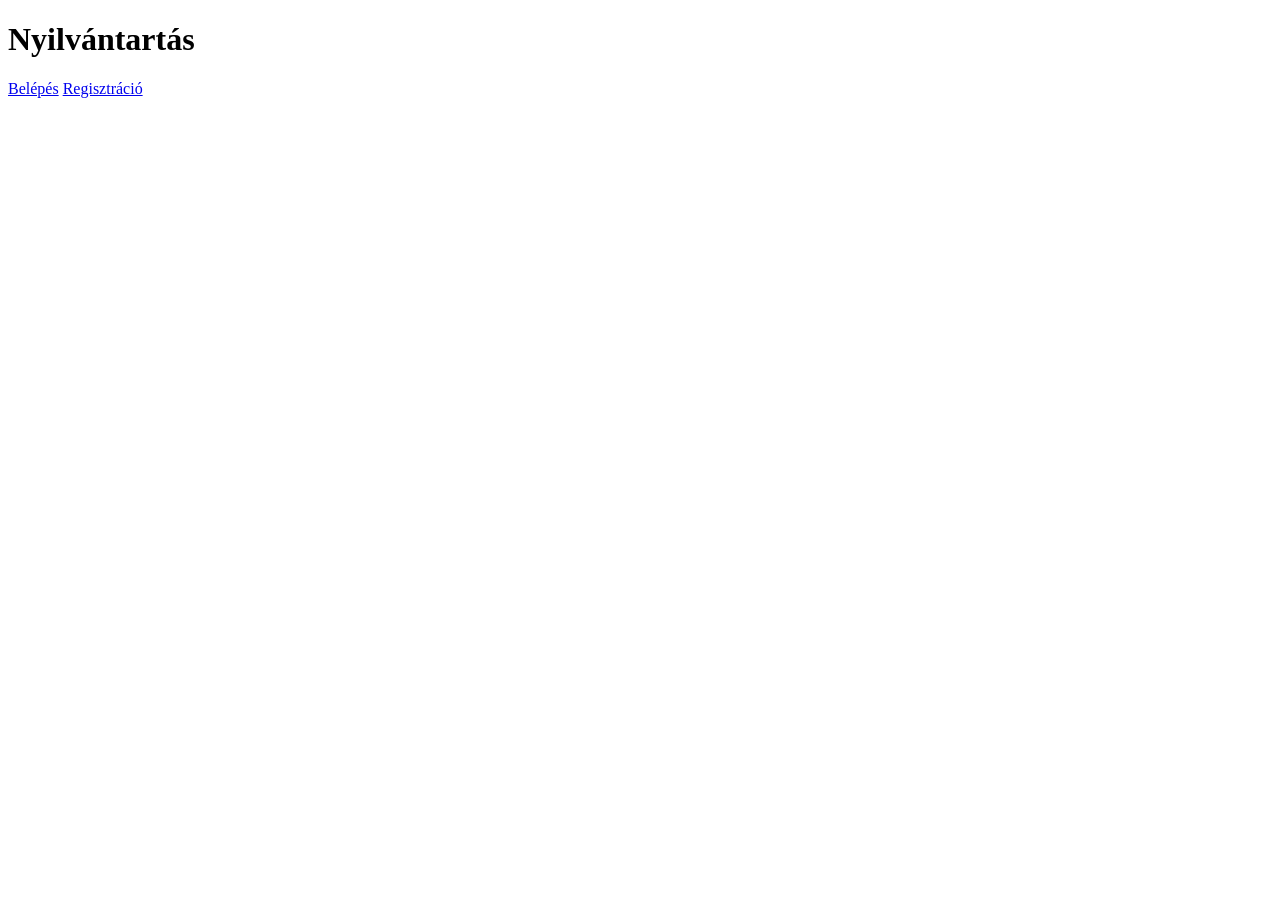
<file: public/index.html>
<!DOCTYPE html>
<html lang="en">
<head>
    <meta charset="UTF-8">
    <meta name="viewport" content="width=device-width, initial-scale=1.0">
    <title>Nyilvántartás</title>
    <link rel="preload" rel="stylesheet" href="form.css">
</head>
<body>
    <h1>Nyilvántartás</h1>
    <a href="login.html">Belépés</a>
    <a href="register.html">Regisztráció</a>
</body>
</html>
</file>
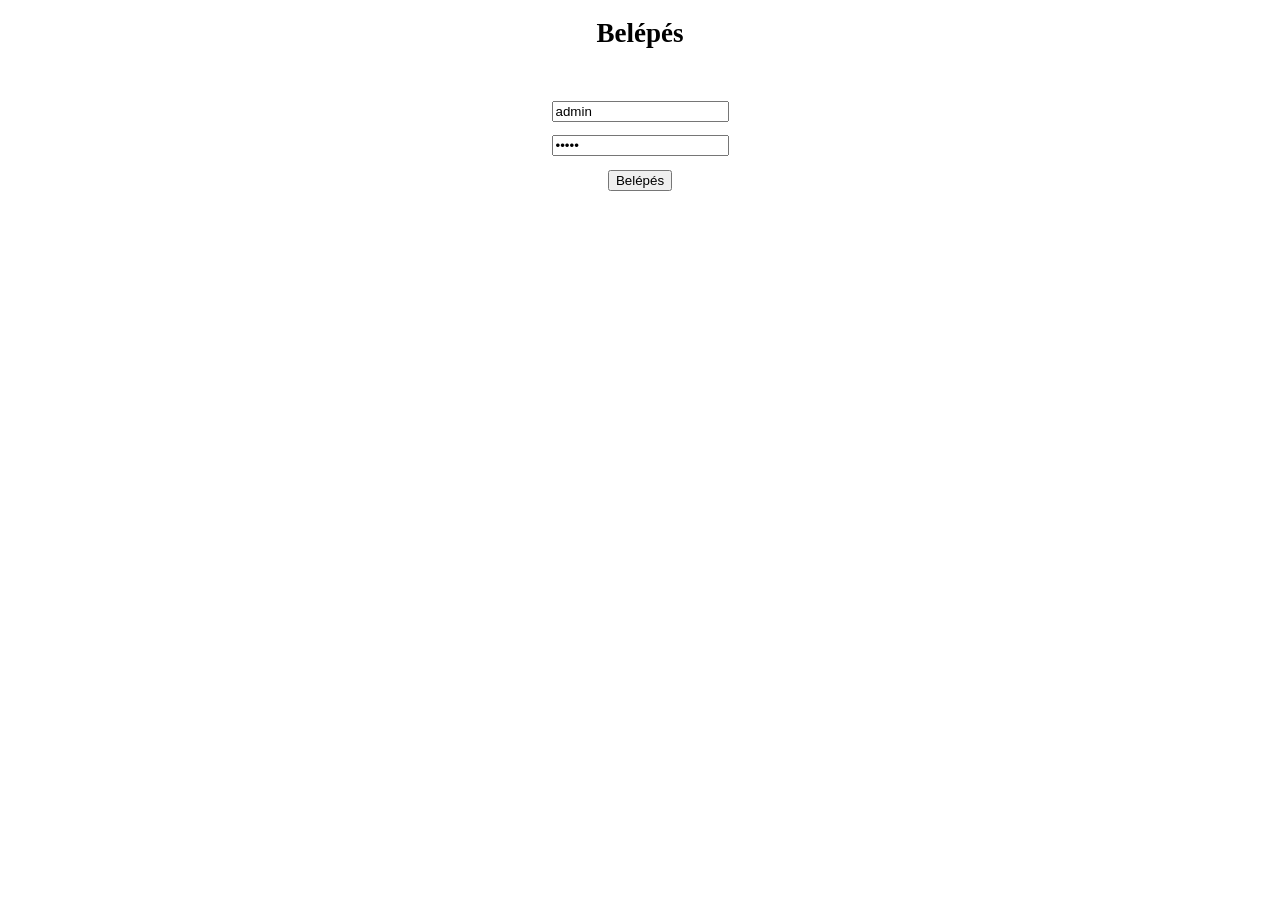
<file: public/login.html>
<!DOCTYPE html>
<html lang="en">
<head>
    <meta charset="UTF-8">
    <meta name="viewport" content="width=device-width, initial-scale=1.0">
    <title>Belépés</title>
    <link rel="stylesheet" href="form.css">
</head>
<body>

    <h1>Belépés</h1>

    <form action="https://localhost:3000/login" method="POST" enctype="application/x-www-form-urlencoded">
        <p><input type="text" id="username" name="username" placeholder="Felhasznalónév" value="admin"></p>
        <p><input type="password" id="password" name="password" placeholder="Jelszó" value="admin" ></p>
        <p><input type="submit" value="Belépés"></p>
</body>
</html>
</file>
<file: public/form.css>
body{
    text-align: center;
    font-size: 1.5vh;
}

form{
    max-width: 600px;
    margin: 2vh auto;
    background-color: #fff;
    padding: 20px;
    box-shadow: 0 0 10px, rgba(0, 0, 0, 0.1);
}
</file>
